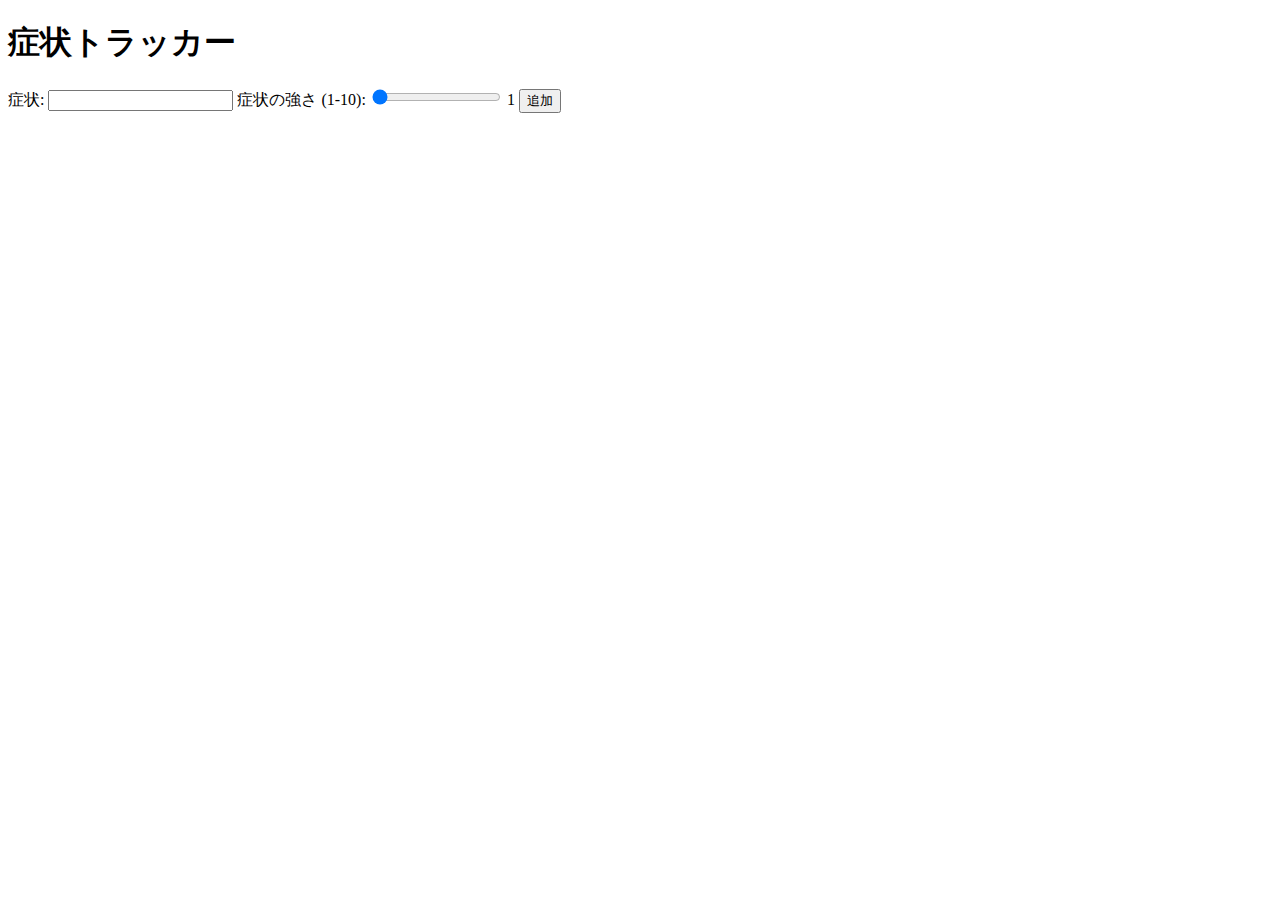
<file: index.html>
<!DOCTYPE html>
<html lang="ja">
<head>
    <meta charset="UTF-8">
    <meta name="viewport" content="width=device-width, initial-scale=1.0">
    <title>症状トラッカー</title>
    <link rel="stylesheet" href="styles.css">
</head>
<body>
    <div class="container">
        <h1>症状トラッカー</h1>
        <form id="symptomForm">
            <label for="symptom">症状:</label>
            <input type="text" id="symptom" name="symptom" required>
            <label for="severity">症状の強さ (1-10):</label>
            <input type="range" id="severity" name="severity" min="1" max="10" value="1">
            <span id="severityValue">1</span>
            <button type="submit">追加</button>
        </form>
        <div id="symptomList"></div>
    </div>
    <script src="script.js"></script>
</body>
</html>
</file>
<file: styles.css>
document.getElementById('severity').addEventListener('input', function() {
    document.getElementById('severityValue').textContent = this.value;
});

// 日付をYYYY-MM-DD形式で取得
function getCurrentDate() {
    const now = new Date();
    return now.toISOString().split('T')[0];
}

// 症状アイテムを表示する関数
function displaySymptom(symptom, severity, date) {
    const symptomItem = document.createElement('div');
    symptomItem.className = 'symptom-item';
    
    const symptomName = document.createElement('div');
    symptomName.className = 'symptom-name';
    symptomName.textContent = symptom;
    
    const symptomBar = document.createElement('div');
    symptomBar.className = 'symptom-bar';
    
    const barFill = document.createElement('div');
    barFill.className = 'bar-fill';
    barFill.style.width = `${severity * 10}%`;
    
    const severityNumber = document.createElement('div');
    severityNumber.className = 'severity-number';
    severityNumber.textContent = severity;
    
    const symptomDate = document.createElement('div');
    symptomDate.className = 'symptom-date';
    symptomDate.textContent = date;
    
    symptomBar.appendChild(barFill);
    symptomItem.appendChild(symptomName);
    symptomItem.appendChild(symptomBar);
    symptomItem.appendChild(severityNumber);
    symptomItem.appendChild(symptomDate);
    
    document.getElementById('symptomList').appendChild(symptomItem);
}

// ページ読み込み時に保存されたデータを表示
document.addEventListener('DOMContentLoaded', function() {
    const savedSymptoms = JSON.parse(localStorage.getItem('symptoms')) || [];
    
    savedSymptoms.forEach(({ symptom, severity, date }) => {
        displaySymptom(symptom, severity, date);
    });
});

document.getElementById('symptomForm').addEventListener('submit', function(e) {
    e.preventDefault();
    
    const symptom = document.getElementById('symptom').value;
    const severity = document.getElementById('severity').value;
    const date = getCurrentDate();
    
    // localStorageに保存
    const savedSymptoms = JSON.parse(localStorage.getItem('symptoms')) || [];
    savedSymptoms.push({ symptom, severity, date });
    localStorage.setItem('symptoms', JSON.stringify(savedSymptoms));
    
    // 画面に追加
    displaySymptom(symptom, severity, date);
    
    // フォームをリセット
    document.getElementById('symptomForm').reset();
    document.getElementById('severityValue').textContent = '1';
});
</file>
